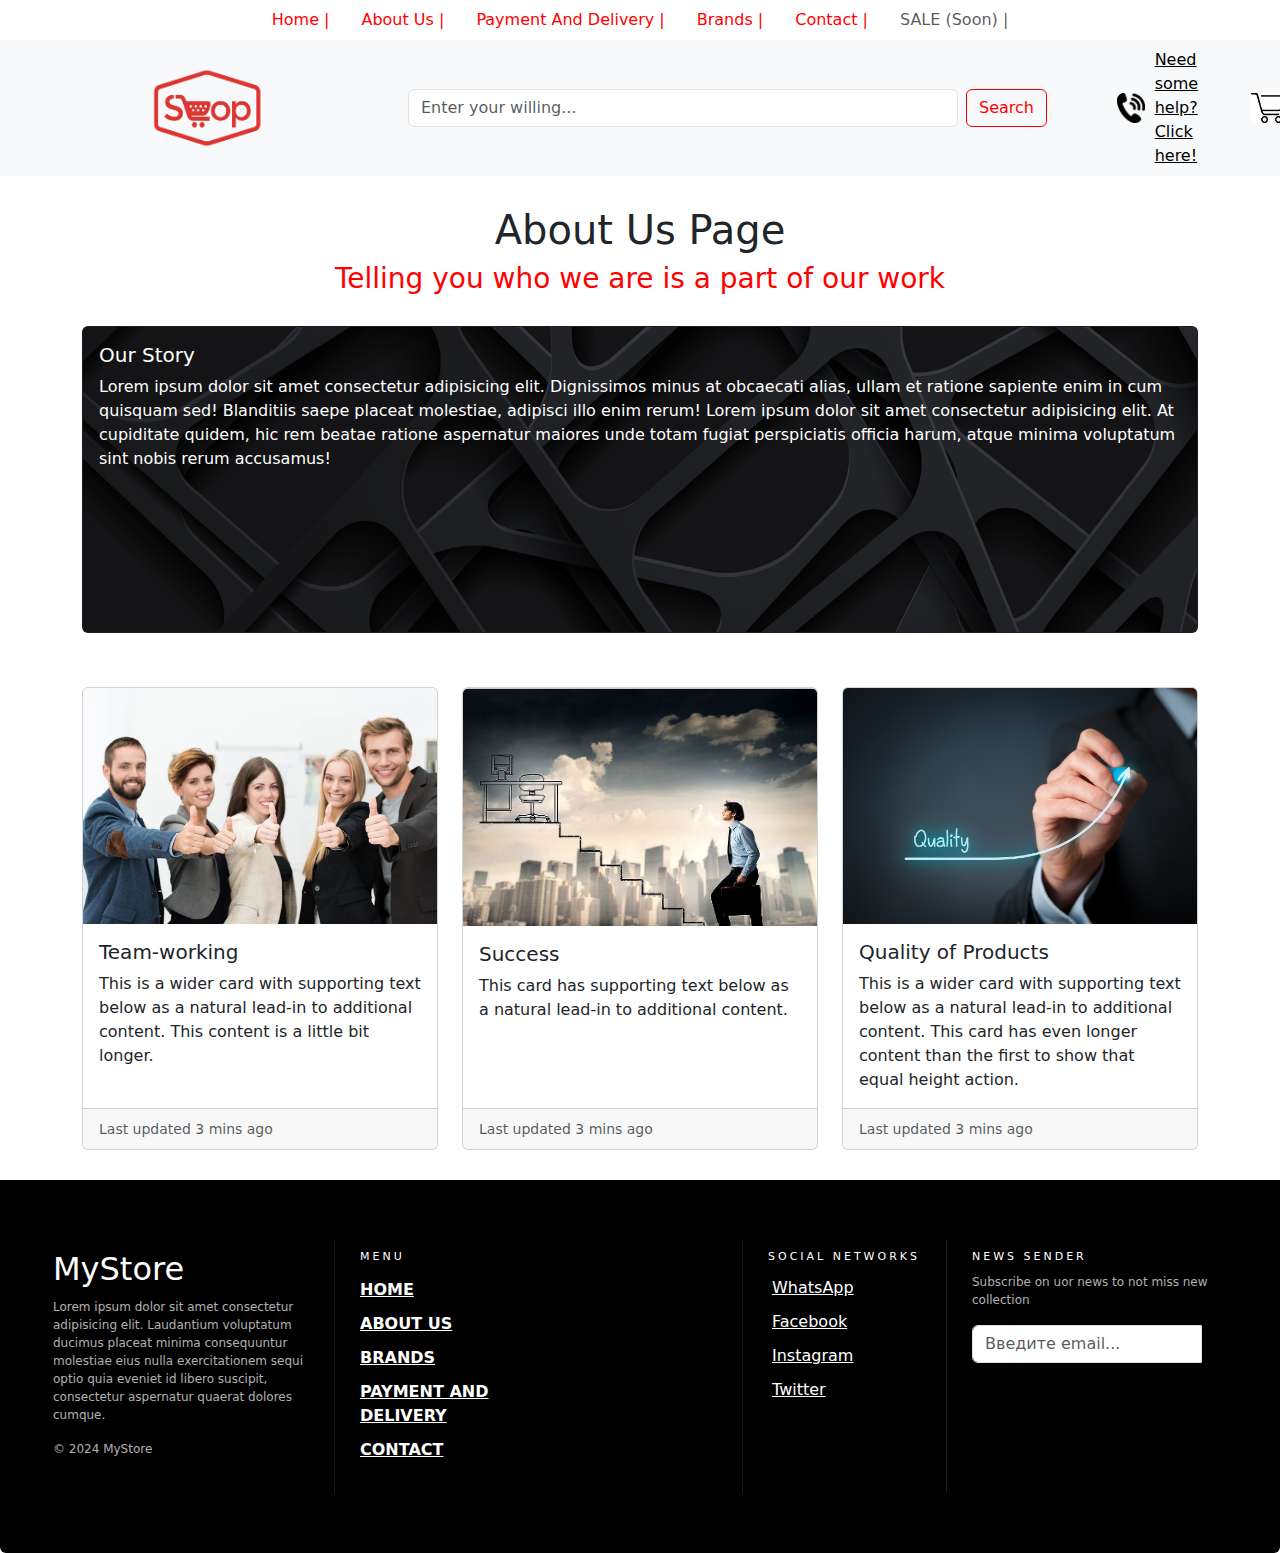
<file: about-us.html>
<!DOCTYPE html>
<html lang="en">
<head>
    <meta charset="UTF-8">
    <meta name="viewport" content="width=device-width, initial-scale=1.0">
    <link href="https://cdn.jsdelivr.net/npm/bootstrap@5.3.3/dist/css/bootstrap.min.css" rel="stylesheet"
        integrity="sha384-QWTKZyjpPEjISv5WaRU9OFeRpok6YctnYmDr5pNlyT2bRjXh0JMhjY6hW+ALEwIH" crossorigin="anonymous">
    <link rel="stylesheet" href="css/main.css">
    <link rel="stylesheet" href="css/about-us.css">
    <title>MyStore | Shopping</title>
</head>
<body>
    <div class="container">

    <!-- ----------------------- NAVBAR ----------------------- -->
    <ul class="nav justify-content-center navup">
        <li class="nav-item">
          <a class="nav-link active" aria-current="page" href="index.html">Home |</a>
        </li>
        <li class="nav-item">
          <a class="nav-link" href="about-us.html">About Us |</a>
        </li>
        <li class="nav-item">
          <a class="nav-link" href="pay-and-del.html">Payment And Delivery |</a>
        </li>
        <li class="nav-item">
            <a class="nav-link" href="brands.html">Brands |</a>
        </li>
        <li class="nav-item">
            <a class="nav-link" href="contact.html">Contact |</a>
        </li>
        <li class="nav-item">
          <a class="nav-link disabled" aria-disabled="true">SALE (Soon) |</a>
        </li>
      </ul>
    </div>
    <!-- ----------------------- HEADER ----------------------- -->
  
    <nav class="navbar navbar-expand-lg bg-body-tertiary">
      <div class="container">
        <a class="navbar-brand" href="#">
          <img src="img/store-logo.png" class="logo-img" alt="Logo" width="150" height="120" class="d-inline-block align-text-top">
        </a>
        
        <!-- <a class="header-logo-text">MyStore |<br>Buy everything |</a> -->
        <button class="navbar-toggler" type="button" data-bs-toggle="collapse" data-bs-target="#navbarSupportedContent" aria-controls="navbarSupportedContent" aria-expanded="false" aria-label="Toggle navigation">
          <span class="navbar-toggler-icon"></span>
        </button>
        <div class="collapse navbar-collapse" id="navbarSupportedContent">
          
          <form class="d-flex" role="search" id="searchForm">
            <input class="form-control me-2 searchform" type="search" placeholder="Enter your willing..." aria-label="Search" id="searchInput">
            <button class="btn btn-outline-success" type="submit">Search</button>
          </form>
          <img src="img/phone.png" class="phone-logo" alt="" srcset="">
          <a href="contact.html" class="help-text">Need some help?<br>Click here!</a>
          
          <a href="cart.html" class="cart-button"><img src="img/cart-logo.png" class="cart-logo" alt="" srcset=""></a>
        </div>
      </div>
    </nav>

    
    <!-- ----------------------- BANNER ----------------------- -->
    <h1>About Us Page</h1>
    <h3>Telling you who we are is a part of our work</h3>

    <!-- ----------------------- ELSE ----------------------- -->
    <div class="container">
        <div class="card text-bg-dark">
            <img src="img/bg1.png" class="card-img" alt="...">
            <div class="card-img-overlay">
              <h5 class="card-title">Our Story</h5>
              <p class="card-text">Lorem ipsum dolor sit amet consectetur adipisicing elit. Dignissimos minus at obcaecati alias, ullam et ratione sapiente enim in cum quisquam sed! Blanditiis saepe placeat molestiae, adipisci illo enim rerum! Lorem ipsum dolor sit amet consectetur adipisicing elit. At cupiditate quidem, hic rem beatae ratione aspernatur maiores unde totam fugiat perspiciatis officia harum, atque minima voluptatum sint nobis rerum accusamus!</p>
            </div>
          </div>
          <div class="row row-cols-1 row-cols-md-3 g-4 card-why">
            <div class="col">
              <div class="card h-100">
                <img src="img/team.jpg" class="card-img-top" alt="...">
                <div class="card-body">
                  <h5 class="card-title">Team-working</h5>
                  <p class="card-text">This is a wider card with supporting text below as a natural lead-in to additional content. This content is a little bit longer.</p>
                </div>
                <div class="card-footer">
                  <small class="text-body-secondary">Last updated 3 mins ago</small>
                </div>
              </div>
            </div>
            <div class="col">
              <div class="card h-100">
                <img src="img/hw.jpg" class="card-img-top" alt="...">
                <div class="card-body">
                  <h5 class="card-title">Success</h5>
                  <p class="card-text">This card has supporting text below as a natural lead-in to additional content.</p>
                </div>
                <div class="card-footer">
                  <small class="text-body-secondary">Last updated 3 mins ago</small>
                </div>
              </div>
            </div>
            <div class="col">
              <div class="card h-100">
                <img src="img/quality.jpg" class="card-img-top" alt="...">
                <div class="card-body">
                  <h5 class="card-title">Quality of Products</h5>
                  <p class="card-text">This is a wider card with supporting text below as a natural lead-in to additional content. This card has even longer content than the first to show that equal height action.</p>
                </div>
                <div class="card-footer">
                  <small class="text-body-secondary">Last updated 3 mins ago</small>
                </div>
              </div>
            </div>
          </div>
    </div>
    

<!-- ----------------------- FOOTER ----------------------- --> 

<footer class="footer-bs">
    <div class="row">
      
      <div class="col-md-3 footer-brand animated fadeInLeft">
        <h2>MyStore</h2>
        <p>Lorem ipsum dolor sit amet consectetur adipisicing elit. Laudantium voluptatum ducimus placeat minima consequuntur molestiae eius nulla exercitationem sequi optio quia eveniet id libero suscipit, consectetur aspernatur quaerat dolores cumque.</p>
        <p>© 2024 MyStore</p>
      </div>
        
      <div class="col-md-4 footer-nav animated fadeInUp">
      <h4>Menu</h4>
      <div class="col-md-6">
       <ul class="pages">
          <li><a href="#">Home</a></li>
          <li><a href="#">About us</a></li>
          <li><a href="#">Brands</a></li>
          <li><a href="#">Payment and Delivery</a></li>
          <li><a href="#">Contact</a></li>
       </ul>
      </div>
      <div class="col-md-6">
        </div>  
      </div>
      <div class="col-md-2 footer-social animated fadeInDown">
      <h4>Social Networks</h4>
        <ul>
          <li><a href="#">WhatsApp</a></li>
          <li><a href="#">Facebook</a></li>
          <li><a href="#">Instagram</a></li>
          <li><a href="#">Twitter</a></li>
        </ul>
        </div>
          
          <div class="col-md-3 footer-ns animated fadeInRight">
          <h4>News Sender</h4>
          <p>Subscribe on uor news to not miss new collection</p>
          <p>
          <div class="input-group">
          <input type="text" class="form-control" placeholder="Введите email...">
          <span class="input-group-btn">
          <button class="btn btn-default" type="button"><span class="glyphicon glyphicon-envelope"></span></button>
          </span>
          </div>
          </p>
          </div>
        </div>
      </footer>

    <script src="js/script.js"></script>
    <script src="js/search.js"></script>
</body>
</html>
</file>
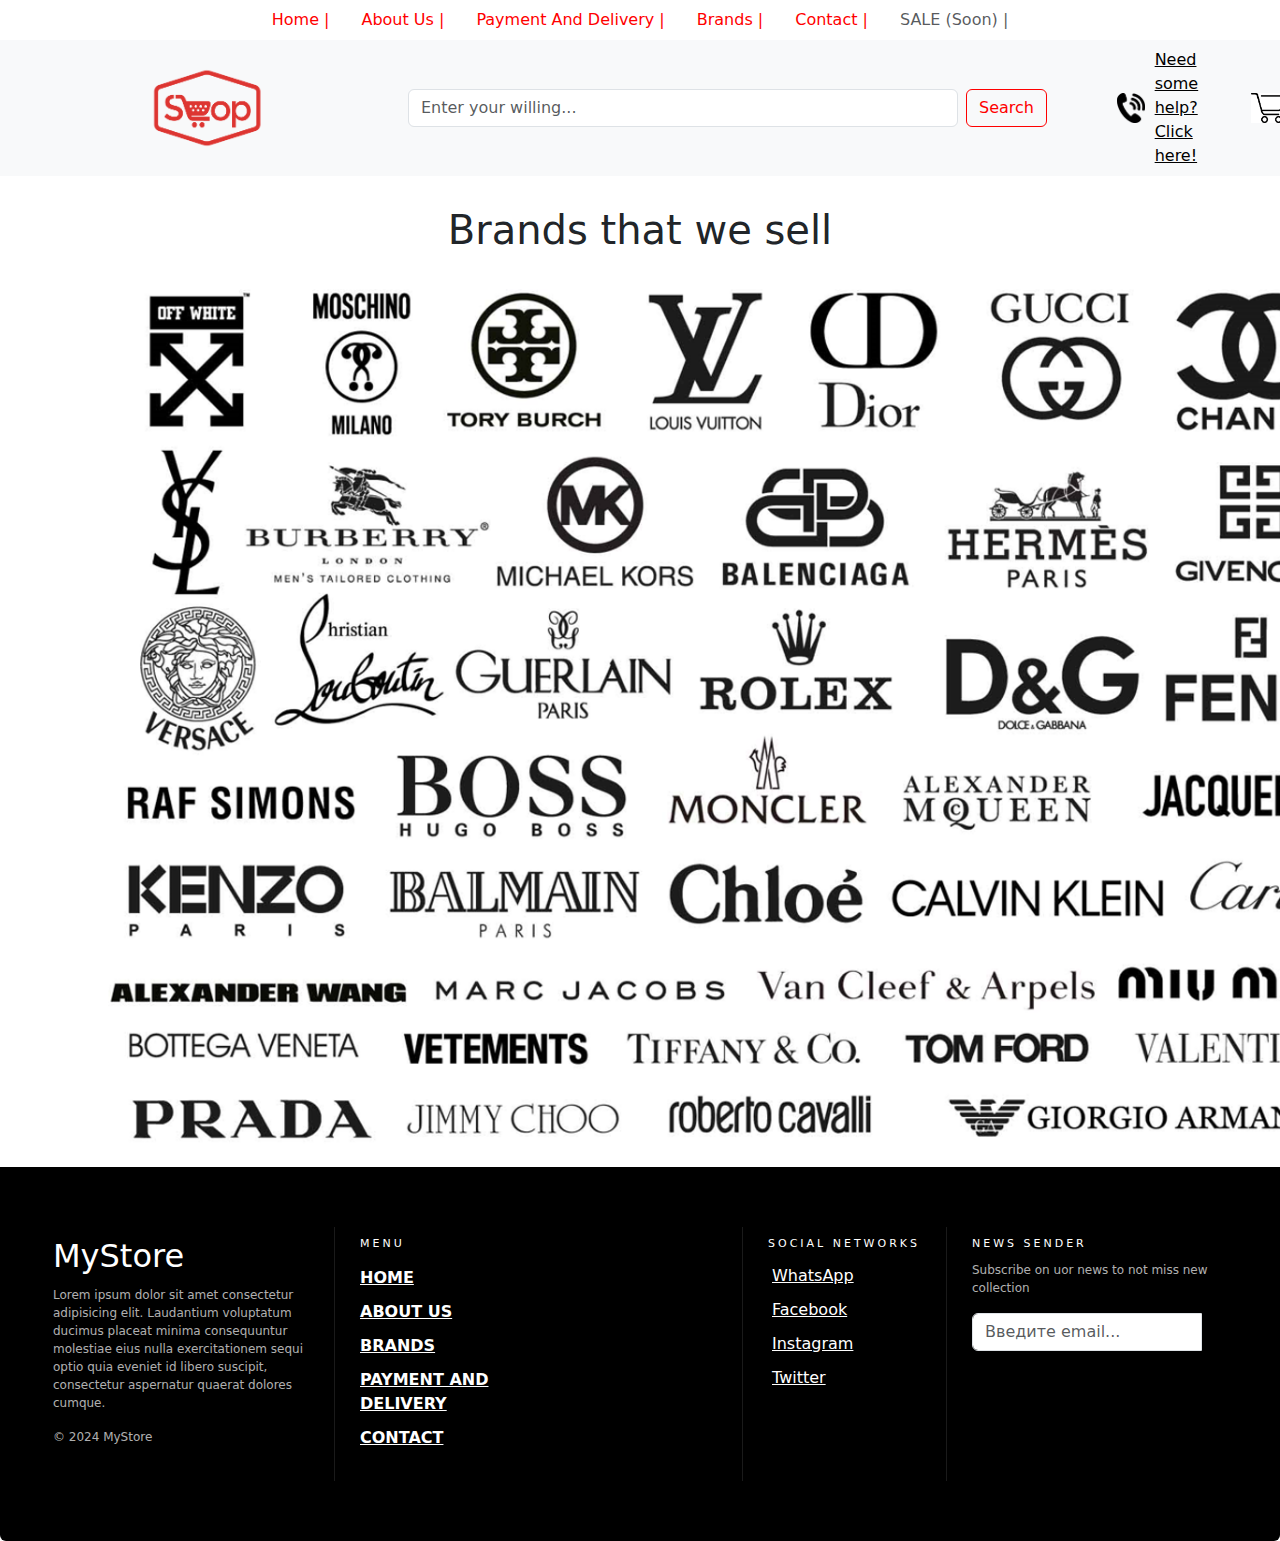
<file: brands.html>
<!DOCTYPE html>
<html lang="en">
<head>
    <meta charset="UTF-8">
    <meta name="viewport" content="width=device-width, initial-scale=1.0">
    <link href="https://cdn.jsdelivr.net/npm/bootstrap@5.3.3/dist/css/bootstrap.min.css" rel="stylesheet"
        integrity="sha384-QWTKZyjpPEjISv5WaRU9OFeRpok6YctnYmDr5pNlyT2bRjXh0JMhjY6hW+ALEwIH" crossorigin="anonymous">
    <link rel="stylesheet" href="css/main.css">
    <link rel="stylesheet" href="css/brands.css">
    <title>MyStore | Shopping</title>
</head>
<body>
    <div class="container">

    <!-- ----------------------- NAVBAR ----------------------- -->
    <ul class="nav justify-content-center navup">
        <li class="nav-item">
          <a class="nav-link active" aria-current="page" href="index.html">Home |</a>
        </li>
        <li class="nav-item">
          <a class="nav-link" href="about-us.html">About Us |</a>
        </li>
        <li class="nav-item">
          <a class="nav-link" href="pay-and-del.html">Payment And Delivery |</a>
        </li>
        <li class="nav-item">
            <a class="nav-link" href="brands.html">Brands |</a>
        </li>
        <li class="nav-item">
            <a class="nav-link" href="contact.html">Contact |</a>
        </li>
        <li class="nav-item">
          <a class="nav-link disabled" aria-disabled="true">SALE (Soon) |</a>
        </li>
      </ul>
    </div>
    <!-- ----------------------- HEADER ----------------------- -->
  
    <nav class="navbar navbar-expand-lg bg-body-tertiary">
      <div class="container">
        <a class="navbar-brand" href="#">
          <img src="img/store-logo.png" class="logo-img" alt="Logo" width="150" height="120" class="d-inline-block align-text-top">
        </a>
        
        <!-- <a class="header-logo-text">MyStore |<br>Buy everything |</a> -->
        <button class="navbar-toggler" type="button" data-bs-toggle="collapse" data-bs-target="#navbarSupportedContent" aria-controls="navbarSupportedContent" aria-expanded="false" aria-label="Toggle navigation">
          <span class="navbar-toggler-icon"></span>
        </button>
        <div class="collapse navbar-collapse" id="navbarSupportedContent">
          
          <form class="d-flex" role="search" id="searchForm">
            <input class="form-control me-2 searchform" type="search" placeholder="Enter your willing..." aria-label="Search" id="searchInput">
            <button class="btn btn-outline-success" type="submit">Search</button>
          </form>
          <img src="img/phone.png" class="phone-logo" alt="" srcset="">
          <a href="contact.html" class="help-text">Need some help?<br>Click here!</a>
          
          <a href="cart.html" class="cart-button"><img src="img/cart-logo.png" class="cart-logo" alt="" srcset=""></a>
        </div>
      </div>
    </nav>

    
    <!-- ----------------------- BANNER ----------------------- -->

    <h1>Brands that we sell</h1>
    <div class="container">
        <img src="img/brands.jpg" alt="" srcset="" width="1300px">
    </div>

    <!-- ----------------------- FOOTER ----------------------- --> 

    <footer class="footer-bs">
        <div class="row">
        
        <div class="col-md-3 footer-brand animated fadeInLeft">
            <h2>MyStore</h2>
            <p>Lorem ipsum dolor sit amet consectetur adipisicing elit. Laudantium voluptatum ducimus placeat minima consequuntur molestiae eius nulla exercitationem sequi optio quia eveniet id libero suscipit, consectetur aspernatur quaerat dolores cumque.</p>
            <p>© 2024 MyStore</p>
        </div>
            
        <div class="col-md-4 footer-nav animated fadeInUp">
        <h4>Menu</h4>
        <div class="col-md-6">
        <ul class="pages">
            <li><a href="#">Home</a></li>
            <li><a href="#">About us</a></li>
            <li><a href="#">Brands</a></li>
            <li><a href="#">Payment and Delivery</a></li>
            <li><a href="#">Contact</a></li>
        </ul>
        </div>
        <div class="col-md-6">
            </div>  
        </div>
        <div class="col-md-2 footer-social animated fadeInDown">
        <h4>Social Networks</h4>
            <ul>
            <li><a href="#">WhatsApp</a></li>
            <li><a href="#">Facebook</a></li>
            <li><a href="#">Instagram</a></li>
            <li><a href="#">Twitter</a></li>
            </ul>
            </div>
            
            <div class="col-md-3 footer-ns animated fadeInRight">
            <h4>News Sender</h4>
            <p>Subscribe on uor news to not miss new collection</p>
            <p>
            <div class="input-group">
            <input type="text" class="form-control" placeholder="Введите email...">
            <span class="input-group-btn">
            <button class="btn btn-default" type="button"><span class="glyphicon glyphicon-envelope"></span></button>
            </span>
            </div>
            </p>
            </div>
            </div>
        </footer>

    <script src="js/script.js"></script>
    <script src="js/search.js"></script>
</body>
</html>
</file>
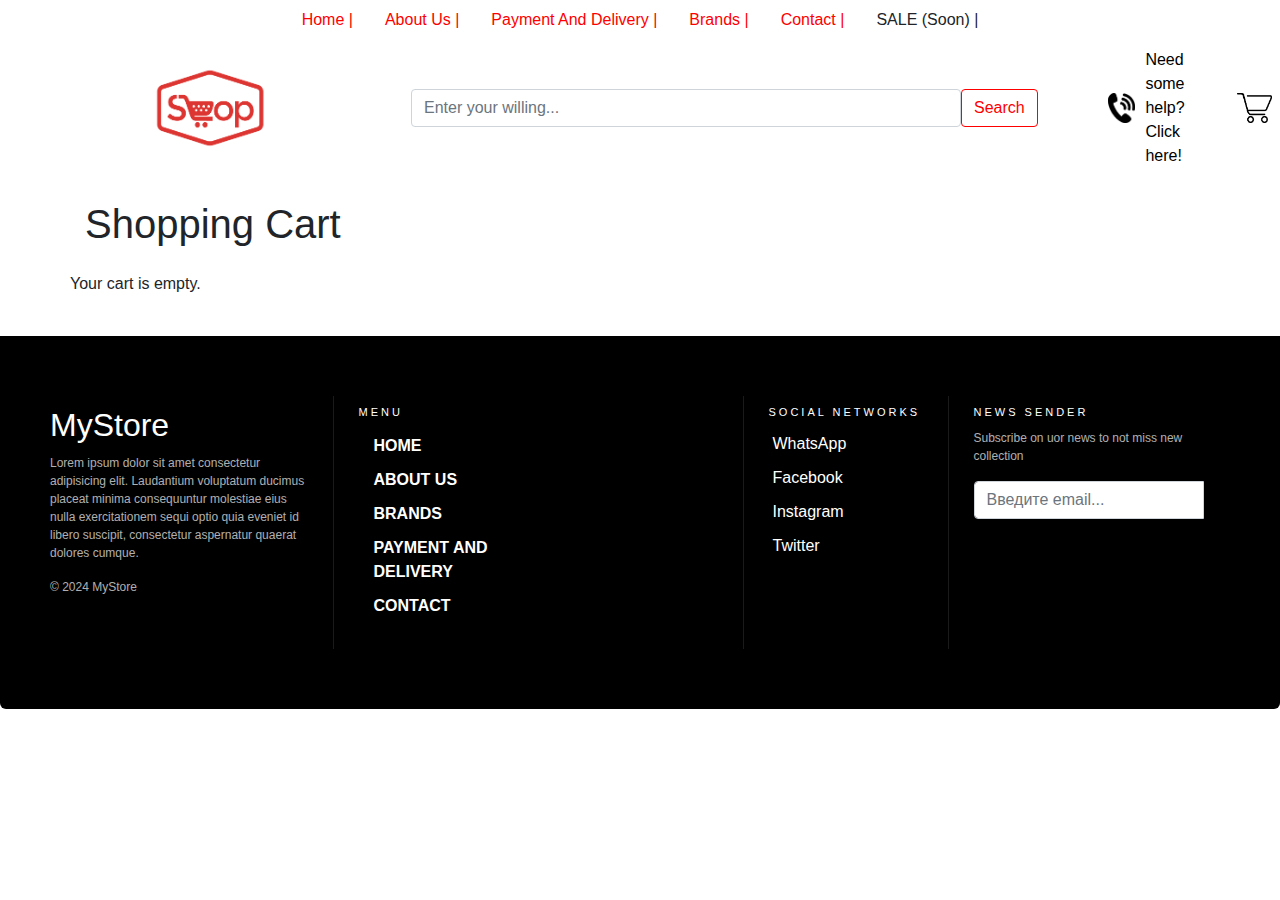
<file: cart.html>
<!DOCTYPE html>
<html lang="en">
<head>
    <meta charset="UTF-8">
    <meta name="viewport" content="width=device-width, initial-scale=1.0">
    <title>Shopping Cart</title>
    <link href="https://stackpath.bootstrapcdn.com/bootstrap/4.3.1/css/bootstrap.min.css" rel="stylesheet">
    <link rel="stylesheet" href="css/main.css">
</head>
<body>

       <!-- ----------------------- NAVBAR ----------------------- -->
       <ul class="nav justify-content-center navup">
        <li class="nav-item">
          <a class="nav-link active" aria-current="page" href="index.html">Home |</a>
        </li>
        <li class="nav-item">
          <a class="nav-link" href="about-us.html">About Us |</a>
        </li>
        <li class="nav-item">
          <a class="nav-link" href="pay-and-del.html">Payment And Delivery |</a>
        </li>
        <li class="nav-item">
            <a class="nav-link" href="brands.html">Brands |</a>
        </li>
        <li class="nav-item">
            <a class="nav-link" href="contact.html">Contact |</a>
        </li>
        <li class="nav-item">
          <a class="nav-link disabled" aria-disabled="true">SALE (Soon) |</a>
        </li>
      </ul>
    </div>
    <!-- ----------------------- HEADER ----------------------- -->
  
    <nav class="navbar navbar-expand-lg bg-body-tertiary">
      <div class="container">
        <a class="navbar-brand" href="#">
          <img src="img/store-logo.png" class="logo-img" alt="Logo" width="150" height="120" class="d-inline-block align-text-top">
        </a>
        
        <!-- <a class="header-logo-text">MyStore |<br>Buy everything |</a> -->
        <button class="navbar-toggler" type="button" data-bs-toggle="collapse" data-bs-target="#navbarSupportedContent" aria-controls="navbarSupportedContent" aria-expanded="false" aria-label="Toggle navigation">
          <span class="navbar-toggler-icon"></span>
        </button>
        <div class="collapse navbar-collapse" id="navbarSupportedContent">
          
          <form class="d-flex" role="search" id="searchForm">
            <input class="form-control me-2 searchform" type="search" placeholder="Enter your willing..." aria-label="Search" id="searchInput">
            <button class="btn btn-outline-success" type="submit">Search</button>
          </form>
          <img src="img/phone.png" class="phone-logo" alt="" srcset="">
          <a href="contact.html" class="help-text">Need some help?<br>Click here!</a>
          
          <a href="cart.html" class="cart-button"><img src="img/cart-logo.png" class="cart-logo" alt="" srcset=""></a>
        </div>
      </div>
    </nav>
 
    <div class="container">
        <h1 class="my-4">Shopping Cart</h1>
        <div id="cart-items" class="row"></div>
        <div id="cart-total" class="mt-4"></div>
    </div>
<!-- ----------------------- FOOTER ----------------------- --> 

<footer class="footer-bs">
    <div class="row">
      
      <div class="col-md-3 footer-brand animated fadeInLeft">
        <h2>MyStore</h2>
        <p>Lorem ipsum dolor sit amet consectetur adipisicing elit. Laudantium voluptatum ducimus placeat minima consequuntur molestiae eius nulla exercitationem sequi optio quia eveniet id libero suscipit, consectetur aspernatur quaerat dolores cumque.</p>
        <p>© 2024 MyStore</p>
      </div>
        
      <div class="col-md-4 footer-nav animated fadeInUp">
      <h4>Menu</h4>
      <div class="col-md-6">
       <ul class="pages">
          <li><a href="#">Home</a></li>
          <li><a href="#">About us</a></li>
          <li><a href="#">Brands</a></li>
          <li><a href="#">Payment and Delivery</a></li>
          <li><a href="#">Contact</a></li>
       </ul>
      </div>
      <div class="col-md-6">
        </div>  
      </div>
      <div class="col-md-2 footer-social animated fadeInDown">
      <h4>Social Networks</h4>
        <ul>
          <li><a href="#">WhatsApp</a></li>
          <li><a href="#">Facebook</a></li>
          <li><a href="#">Instagram</a></li>
          <li><a href="#">Twitter</a></li>
        </ul>
        </div>
          
          <div class="col-md-3 footer-ns animated fadeInRight">
          <h4>News Sender</h4>
          <p>Subscribe on uor news to not miss new collection</p>
          <p>
          <div class="input-group">
          <input type="text" class="form-control" placeholder="Введите email...">
          <span class="input-group-btn">
          <button class="btn btn-default" type="button"><span class="glyphicon glyphicon-envelope"></span></button>
          </span>
          </div>
          </p>
          </div>
        </div>
      </footer>

    <script src="js/cart.js"></script>
    <script src="js/search.js"></script>
</body>
</html>
</file>
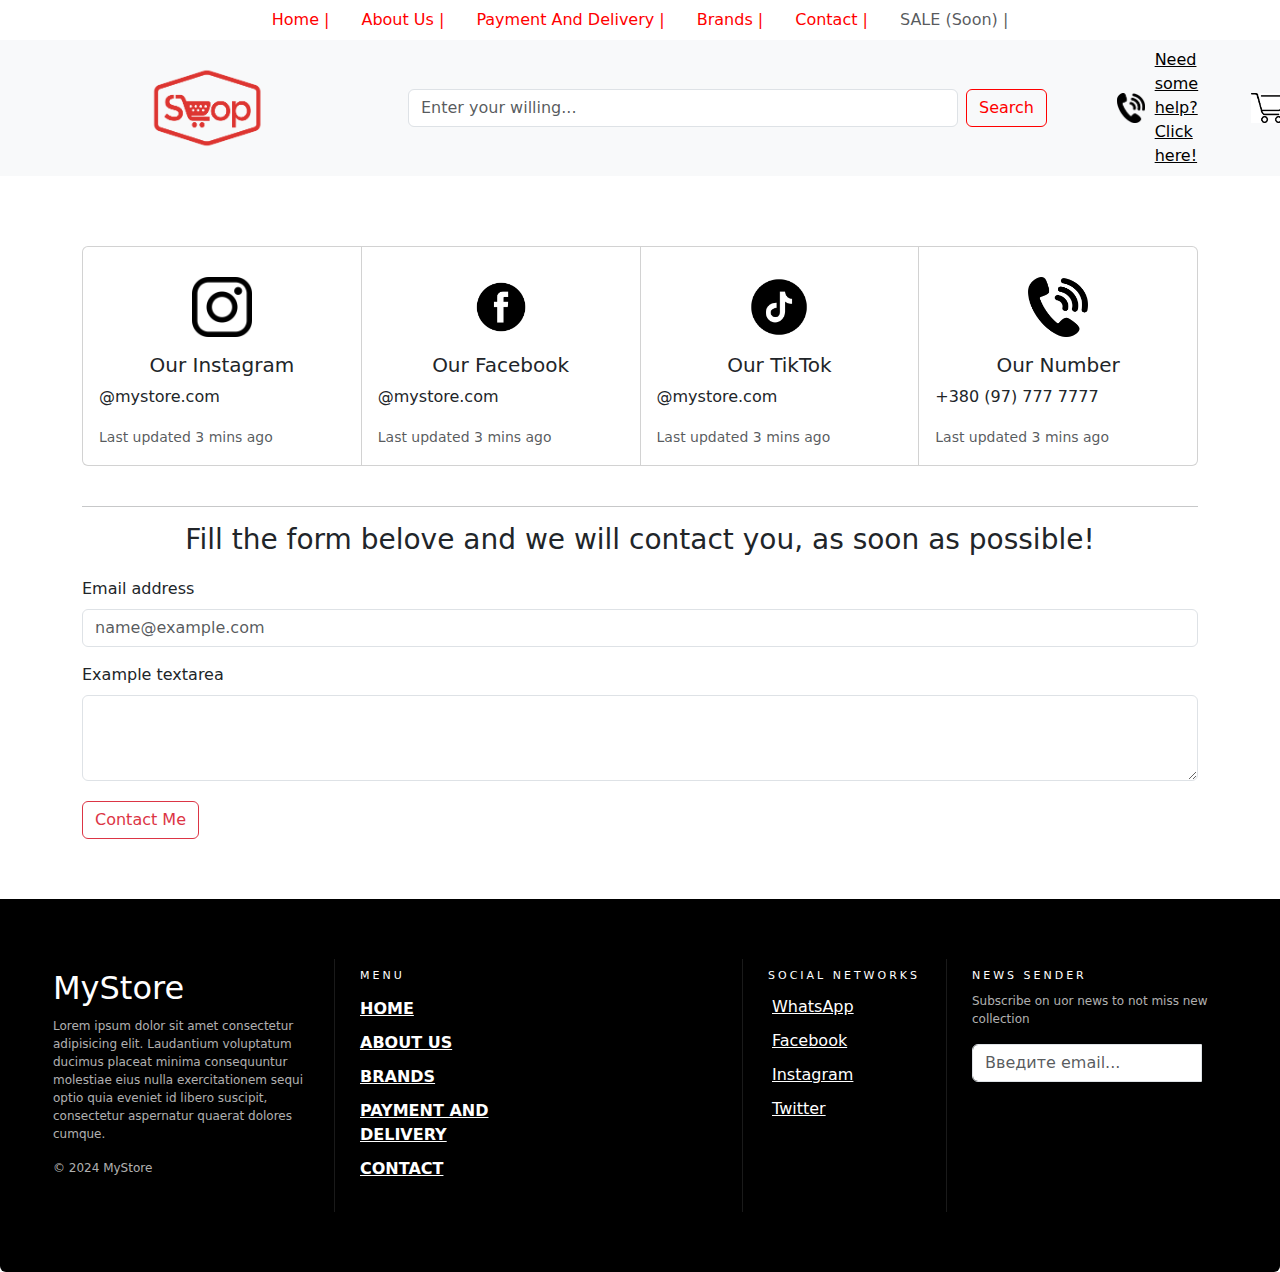
<file: contact.html>
<!DOCTYPE html>
<html lang="en">
<head>
    <meta charset="UTF-8">
    <meta name="viewport" content="width=device-width, initial-scale=1.0">
    <link href="https://cdn.jsdelivr.net/npm/bootstrap@5.3.3/dist/css/bootstrap.min.css" rel="stylesheet"
        integrity="sha384-QWTKZyjpPEjISv5WaRU9OFeRpok6YctnYmDr5pNlyT2bRjXh0JMhjY6hW+ALEwIH" crossorigin="anonymous">
    <link rel="stylesheet" href="css/main.css">
    <link rel="stylesheet" href="css/contact.css">
    
    <title>MyStore | Shopping</title>
</head>
<body>
    

    <!-- ----------------------- NAVBAR ----------------------- -->
    <ul class="nav justify-content-center navup">
        <li class="nav-item">
          <a class="nav-link active" aria-current="page" href="index.html">Home |</a>
        </li>
        <li class="nav-item">
          <a class="nav-link" href="about-us.html">About Us |</a>
        </li>
        <li class="nav-item">
          <a class="nav-link" href="pay-and-del.html">Payment And Delivery |</a>
        </li>
        <li class="nav-item">
            <a class="nav-link" href="brands.html">Brands |</a>
        </li>
        <li class="nav-item">
            <a class="nav-link" href="contact.html">Contact |</a>
        </li>
        <li class="nav-item">
          <a class="nav-link disabled" aria-disabled="true">SALE (Soon) |</a>
        </li>
      </ul>
    </div>
    <!-- ----------------------- HEADER ----------------------- -->
  
    <nav class="navbar navbar-expand-lg bg-body-tertiary">
      <div class="container">
        <a class="navbar-brand" href="#">
          <img src="img/store-logo.png" class="logo-img" alt="Logo" width="150" height="120" class="d-inline-block align-text-top">
        </a>
        
        <!-- <a class="header-logo-text">MyStore |<br>Buy everything |</a> -->
        <button class="navbar-toggler" type="button" data-bs-toggle="collapse" data-bs-target="#navbarSupportedContent" aria-controls="navbarSupportedContent" aria-expanded="false" aria-label="Toggle navigation">
          <span class="navbar-toggler-icon"></span>
        </button>
        <div class="collapse navbar-collapse" id="navbarSupportedContent">
          
          <form class="d-flex" role="search" id="searchForm">
            <input class="form-control me-2 searchform" type="search" placeholder="Enter your willing..." aria-label="Search" id="searchInput">
            <button class="btn btn-outline-success" type="submit">Search</button>
          </form>
          <img src="img/phone.png" class="phone-logo" alt="" srcset="">
          <a href="contact.html" class="help-text">Need some help?<br>Click here!</a>
          
          <a href="cart.html" class="cart-button"><img src="img/cart-logo.png" class="cart-logo" alt="" srcset=""></a>
        </div>
      </div>
    </nav>

    <!-- ----------------------- BODY ----------------------- -->

    <div class="container">

        <div class="card-group">
            <div class="card">
              <img src="img/inst.png" class="card-img-top" alt="...">
              <div class="card-body">
                <h5 class="card-title">Our Instagram</h5>
                <p class="card-text">@mystore.com</p>
                <p class="card-text"><small class="text-body-secondary">Last updated 3 mins ago</small></p>
              </div>
            </div>
            <div class="card">
              <img src="img/fb.png" class="card-img-top" alt="...">
              <div class="card-body">
                <h5 class="card-title">Our Facebook</h5>
                <p class="card-text">@mystore.com</p>
                <p class="card-text"><small class="text-body-secondary">Last updated 3 mins ago</small></p>
              </div>
            </div>
            <div class="card">
              <img src="img/tt.png" class="card-img-top" alt="...">
              <div class="card-body">
                <h5 class="card-title">Our TikTok</h5>
                <p class="card-text">@mystore.com</p>
                <p class="card-text"><small class="text-body-secondary">Last updated 3 mins ago</small></p>
              </div>
            </div>
            <div class="card">
                <img src="img/phone.png" class="card-img-top" alt="...">
                <div class="card-body">
                  <h5 class="card-title">Our Number</h5>
                  <p class="card-text">+380 (97) 777 7777</p>
                  <p class="card-text"><small class="text-body-secondary">Last updated 3 mins ago</small></p>
                </div>
              </div>
          </div>
<hr>

          <h3>Fill the form belove and we will contact you, as soon as possible!</h3>

        <div class="mb-3">
          <label for="exampleFormControlInput1" class="form-label">Email address</label>
          <input type="email" class="form-control" id="exampleFormControlInput1" placeholder="name@example.com">
      </div>
      <div class="mb-3">
          <label for="exampleFormControlTextarea1" class="form-label">Example textarea</label>
          <textarea class="form-control" id="exampleFormControlTextarea1" rows="3"></textarea>
          <button type="button" class="btn btn-outline-danger" id="contactMeButton">Contact Me</button>
      </div>
  
      <!-- Bootstrap Modal -->
      <div class="modal fade" id="contactModal" tabindex="-1" aria-labelledby="contactModalLabel" aria-hidden="true">
          <div class="modal-dialog">
              <div class="modal-content">
                  <div class="modal-header">
                      <h5 class="modal-title" id="contactModalLabel">Contact Confirmation</h5>
                      <button type="button" class="btn-close" data-bs-dismiss="modal" aria-label="Close"></button>
                  </div>
                  <div class="modal-body">
                      We will contact you shortly.
                  </div>
                  <div class="modal-footer">
                      <button type="button" class="btn btn-secondary" data-bs-dismiss="modal">Close</button>
                  </div>
              </div>
          </div>
      </div>
    </div>

    <!-- ----------------------- FOOTER ----------------------- --> 

    <footer class="footer-bs">
    <div class="row">
      
      <div class="col-md-3 footer-brand animated fadeInLeft">
        <h2>MyStore</h2>
        <p>Lorem ipsum dolor sit amet consectetur adipisicing elit. Laudantium voluptatum ducimus placeat minima consequuntur molestiae eius nulla exercitationem sequi optio quia eveniet id libero suscipit, consectetur aspernatur quaerat dolores cumque.</p>
        <p>© 2024 MyStore</p>
      </div>
        
      <div class="col-md-4 footer-nav animated fadeInUp">
      <h4>Menu</h4>
      <div class="col-md-6">
       <ul class="pages">
          <li><a href="#">Home</a></li>
          <li><a href="#">About us</a></li>
          <li><a href="#">Brands</a></li>
          <li><a href="#">Payment and Delivery</a></li>
          <li><a href="#">Contact</a></li>
       </ul>
      </div>
      <div class="col-md-6">
        </div>  
      </div>
      <div class="col-md-2 footer-social animated fadeInDown">
      <h4>Social Networks</h4>
        <ul>
          <li><a href="#">WhatsApp</a></li>
          <li><a href="#">Facebook</a></li>
          <li><a href="#">Instagram</a></li>
          <li><a href="#">Twitter</a></li>
        </ul>
        </div>
          
          <div class="col-md-3 footer-ns animated fadeInRight">
          <h4>News Sender</h4>
          <p>Subscribe on uor news to not miss new collection</p>
          <p>
          <div class="input-group">
          <input type="text" class="form-control" placeholder="Введите email...">
          <span class="input-group-btn">
          <button class="btn btn-default" type="button"><span class="glyphicon glyphicon-envelope"></span></button>
          </span>
          </div>
          </p>
          </div>
        </div>
      </footer>

      <script src="https://code.jquery.com/jquery-3.3.1.slim.min.js"></script>
      <script src="https://cdnjs.cloudflare.com/ajax/libs/popper.js/1.14.7/umd/popper.min.js"></script>
      <script src="https://stackpath.bootstrapcdn.com/bootstrap/4.3.1/js/bootstrap.min.js"></script>
      <script src="js/search.js"></script>
      <script src="js/contact.js"></script>
</body>
</html>
</file>
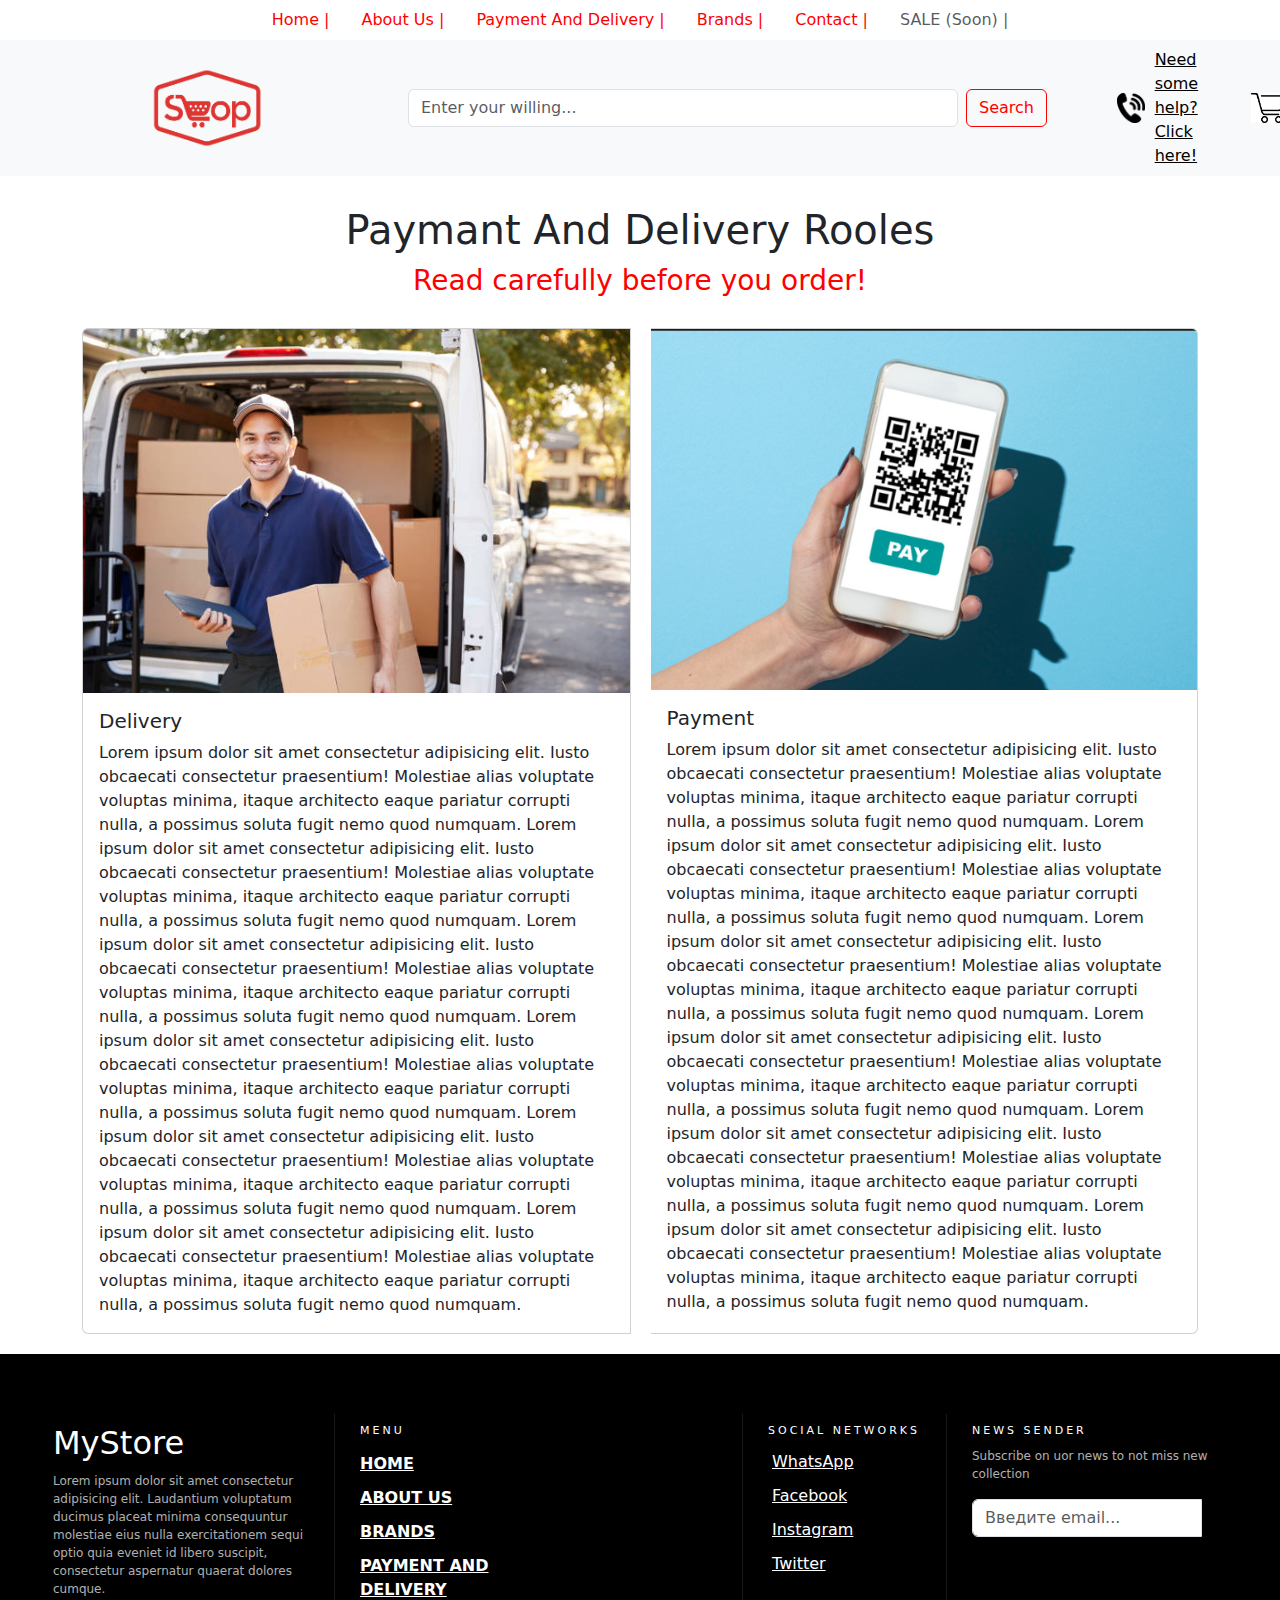
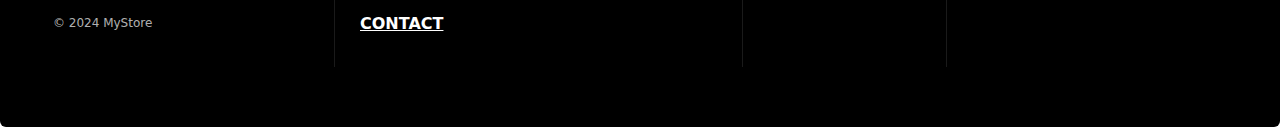
<file: pay-and-del.html>
<!DOCTYPE html>
<html lang="en">
<head>
    <meta charset="UTF-8">
    <meta name="viewport" content="width=device-width, initial-scale=1.0">
    <link href="https://cdn.jsdelivr.net/npm/bootstrap@5.3.3/dist/css/bootstrap.min.css" rel="stylesheet"
        integrity="sha384-QWTKZyjpPEjISv5WaRU9OFeRpok6YctnYmDr5pNlyT2bRjXh0JMhjY6hW+ALEwIH" crossorigin="anonymous">
    <link rel="stylesheet" href="css/main.css">
    <link rel="stylesheet" href="css/pay-and-del.css">
    <title>MyStore | Shopping</title>
</head>
<body>
    <div class="container">

    <!-- ----------------------- NAVBAR ----------------------- -->
    <ul class="nav justify-content-center navup">
        <li class="nav-item">
          <a class="nav-link active" aria-current="page" href="index.html">Home |</a>
        </li>
        <li class="nav-item">
          <a class="nav-link" href="about-us.html">About Us |</a>
        </li>
        <li class="nav-item">
          <a class="nav-link" href="pay-and-del.html">Payment And Delivery |</a>
        </li>
        <li class="nav-item">
            <a class="nav-link" href="brands.html">Brands |</a>
        </li>
        <li class="nav-item">
            <a class="nav-link" href="contact.html">Contact |</a>
        </li>
        <li class="nav-item">
          <a class="nav-link disabled" aria-disabled="true">SALE (Soon) |</a>
        </li>
      </ul>
    </div>
    <!-- ----------------------- HEADER ----------------------- -->
  
    <nav class="navbar navbar-expand-lg bg-body-tertiary">
      <div class="container">
        <a class="navbar-brand" href="#">
          <img src="img/store-logo.png" class="logo-img" alt="Logo" width="150" height="120" class="d-inline-block align-text-top">
        </a>
        
        <!-- <a class="header-logo-text">MyStore |<br>Buy everything |</a> -->
        <button class="navbar-toggler" type="button" data-bs-toggle="collapse" data-bs-target="#navbarSupportedContent" aria-controls="navbarSupportedContent" aria-expanded="false" aria-label="Toggle navigation">
          <span class="navbar-toggler-icon"></span>
        </button>
        <div class="collapse navbar-collapse" id="navbarSupportedContent">
          
          <form class="d-flex" role="search" id="searchForm">
            <input class="form-control me-2 searchform" type="search" placeholder="Enter your willing..." aria-label="Search" id="searchInput">
            <button class="btn btn-outline-success" type="submit">Search</button>
          </form>
          <img src="img/phone.png" class="phone-logo" alt="" srcset="">
          <a href="contact.html" class="help-text">Need some help?<br>Click here!</a>
          
          <a href="cart.html" class="cart-button"><img src="img/cart-logo.png" class="cart-logo" alt="" srcset=""></a>
        </div>
      </div>
    </nav>

    
    <!-- ----------------------- BANNER ----------------------- -->
    <h1>Paymant And Delivery Rooles</h1>
    <h3>Read carefully before you order!</h3>
    <div class="container">
          <div class="card-group">
            <div class="card card1">
              <img src="img/del.jpg" class="card-img-top" alt="...">
              <div class="card-body">
                <h5 class="card-title">Delivery</h5>
                <p class="card-text">Lorem ipsum dolor sit amet consectetur adipisicing elit. Iusto obcaecati consectetur praesentium! Molestiae alias voluptate voluptas minima, itaque architecto eaque pariatur corrupti nulla, a possimus soluta fugit nemo quod numquam.
                    Lorem ipsum dolor sit amet consectetur adipisicing elit. Iusto obcaecati consectetur praesentium! Molestiae alias voluptate voluptas minima, itaque architecto eaque pariatur corrupti nulla, a possimus soluta fugit nemo quod numquam.
                    Lorem ipsum dolor sit amet consectetur adipisicing elit. Iusto obcaecati consectetur praesentium! Molestiae alias voluptate voluptas minima, itaque architecto eaque pariatur corrupti nulla, a possimus soluta fugit nemo quod numquam.
                    Lorem ipsum dolor sit amet consectetur adipisicing elit. Iusto obcaecati consectetur praesentium! Molestiae alias voluptate voluptas minima, itaque architecto eaque pariatur corrupti nulla, a possimus soluta fugit nemo quod numquam.
                    Lorem ipsum dolor sit amet consectetur adipisicing elit. Iusto obcaecati consectetur praesentium! Molestiae alias voluptate voluptas minima, itaque architecto eaque pariatur corrupti nulla, a possimus soluta fugit nemo quod numquam.
                    Lorem ipsum dolor sit amet consectetur adipisicing elit. Iusto obcaecati consectetur praesentium! Molestiae alias voluptate voluptas minima, itaque architecto eaque pariatur corrupti nulla, a possimus soluta fugit nemo quod numquam.</p>
              </div>
            </div>
            <div class="card">
              <img src="img/pay.png" class="card-img-top" alt="...">
              <div class="card-body">
                <h5 class="card-title">Payment</h5>
                <p class="card-text">Lorem ipsum dolor sit amet consectetur adipisicing elit. Iusto obcaecati consectetur praesentium! Molestiae alias voluptate voluptas minima, itaque architecto eaque pariatur corrupti nulla, a possimus soluta fugit nemo quod numquam.
                    Lorem ipsum dolor sit amet consectetur adipisicing elit. Iusto obcaecati consectetur praesentium! Molestiae alias voluptate voluptas minima, itaque architecto eaque pariatur corrupti nulla, a possimus soluta fugit nemo quod numquam.
                    Lorem ipsum dolor sit amet consectetur adipisicing elit. Iusto obcaecati consectetur praesentium! Molestiae alias voluptate voluptas minima, itaque architecto eaque pariatur corrupti nulla, a possimus soluta fugit nemo quod numquam.
                    Lorem ipsum dolor sit amet consectetur adipisicing elit. Iusto obcaecati consectetur praesentium! Molestiae alias voluptate voluptas minima, itaque architecto eaque pariatur corrupti nulla, a possimus soluta fugit nemo quod numquam.
                    Lorem ipsum dolor sit amet consectetur adipisicing elit. Iusto obcaecati consectetur praesentium! Molestiae alias voluptate voluptas minima, itaque architecto eaque pariatur corrupti nulla, a possimus soluta fugit nemo quod numquam.
                    Lorem ipsum dolor sit amet consectetur adipisicing elit. Iusto obcaecati consectetur praesentium! Molestiae alias voluptate voluptas minima, itaque architecto eaque pariatur corrupti nulla, a possimus soluta fugit nemo quod numquam.</p>
              </div>
            </div>
          </div>
    </div>
    

    

<!-- ----------------------- FOOTER ----------------------- --> 

<footer class="footer-bs">
    <div class="row">
      
      <div class="col-md-3 footer-brand animated fadeInLeft">
        <h2>MyStore</h2>
        <p>Lorem ipsum dolor sit amet consectetur adipisicing elit. Laudantium voluptatum ducimus placeat minima consequuntur molestiae eius nulla exercitationem sequi optio quia eveniet id libero suscipit, consectetur aspernatur quaerat dolores cumque.</p>
        <p>© 2024 MyStore</p>
      </div>
        
      <div class="col-md-4 footer-nav animated fadeInUp">
      <h4>Menu</h4>
      <div class="col-md-6">
       <ul class="pages">
          <li><a href="#">Home</a></li>
          <li><a href="#">About us</a></li>
          <li><a href="#">Brands</a></li>
          <li><a href="#">Payment and Delivery</a></li>
          <li><a href="#">Contact</a></li>
       </ul>
      </div>
      <div class="col-md-6">
        </div>  
      </div>
      <div class="col-md-2 footer-social animated fadeInDown">
      <h4>Social Networks</h4>
        <ul>
          <li><a href="#">WhatsApp</a></li>
          <li><a href="#">Facebook</a></li>
          <li><a href="#">Instagram</a></li>
          <li><a href="#">Twitter</a></li>
        </ul>
        </div>
          
          <div class="col-md-3 footer-ns animated fadeInRight">
          <h4>News Sender</h4>
          <p>Subscribe on uor news to not miss new collection</p>
          <p>
          <div class="input-group">
          <input type="text" class="form-control" placeholder="Введите email...">
          <span class="input-group-btn">
          <button class="btn btn-default" type="button"><span class="glyphicon glyphicon-envelope"></span></button>
          </span>
          </div>
          </p>
          </div>
        </div>
      </footer>

    <script src="js/script.js"></script>
    <script src="js/search.js"></script>
</body>
</html>
</file>
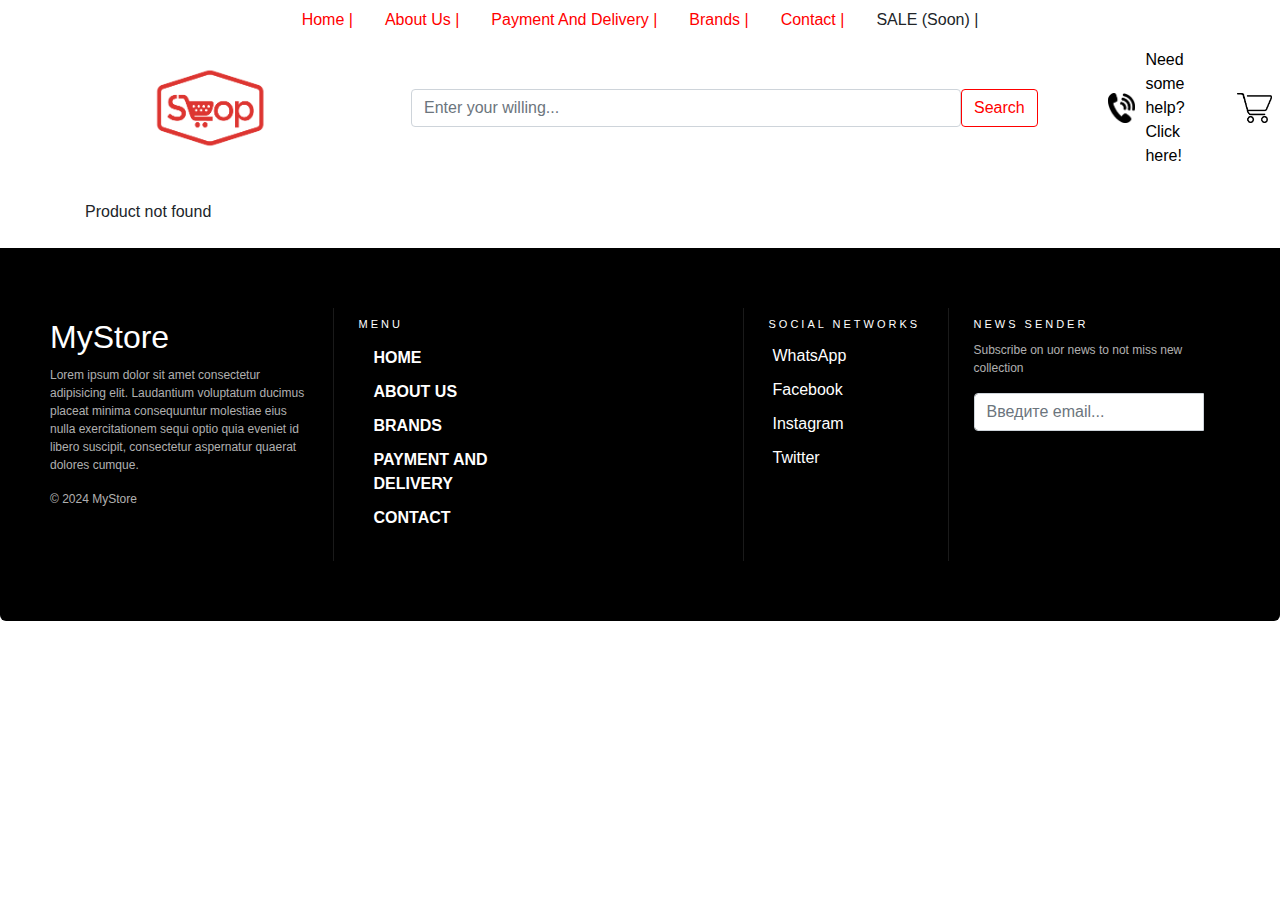
<file: product.html>
<!DOCTYPE html>
<html lang="en">
<head>
    <meta charset="UTF-8">
    <meta name="viewport" content="width=device-width, initial-scale=1.0">
    <title>Product Details</title>
    <link href="https://stackpath.bootstrapcdn.com/bootstrap/4.3.1/css/bootstrap.min.css" rel="stylesheet">
    <link rel="stylesheet" href="css/main.css">
    <link rel="stylesheet" href="css/product.css">
</head>
<body>
    
    <div class="container">

        <!-- ----------------------- NAVBAR ----------------------- -->
        <ul class="nav justify-content-center navup">
            <li class="nav-item">
              <a class="nav-link active" aria-current="page" href="index.html">Home |</a>
            </li>
            <li class="nav-item">
              <a class="nav-link" href="about-us.html">About Us |</a>
            </li>
            <li class="nav-item">
              <a class="nav-link" href="pay-and-del.html">Payment And Delivery |</a>
            </li>
            <li class="nav-item">
                <a class="nav-link" href="brands.html">Brands |</a>
            </li>
            <li class="nav-item">
                <a class="nav-link" href="contact.html">Contact |</a>
            </li>
            <li class="nav-item">
              <a class="nav-link disabled" aria-disabled="true">SALE (Soon) |</a>
            </li>
          </ul>
        </div>
        <!-- ----------------------- HEADER ----------------------- -->
      
        <nav class="navbar navbar-expand-lg bg-body-tertiary">
          <div class="container">
            <a class="navbar-brand" href="#">
              <img src="img/store-logo.png" class="logo-img" alt="Logo" width="150" height="120" class="d-inline-block align-text-top">
            </a>
            
            <!-- <a class="header-logo-text">MyStore |<br>Buy everything |</a> -->
            <button class="navbar-toggler" type="button" data-bs-toggle="collapse" data-bs-target="#navbarSupportedContent" aria-controls="navbarSupportedContent" aria-expanded="false" aria-label="Toggle navigation">
              <span class="navbar-toggler-icon"></span>
            </button>
            <div class="collapse navbar-collapse" id="navbarSupportedContent">
              
              <form class="d-flex" role="search" id="searchForm">
                <input class="form-control me-2 searchform" type="search" placeholder="Enter your willing..." aria-label="Search" id="searchInput">
                <button class="btn btn-outline-success" type="submit">Search</button>
              </form>
              <img src="img/phone.png" class="phone-logo" alt="" srcset="">
              <a href="contact.html" class="help-text">Need some help?<br>Click here!</a>
              
              <a href="cart.html" class="cart-button"><img src="img/cart-logo.png" class="cart-logo" alt="" srcset=""></a>
            </div>
          </div>
        </nav>
    
<!-- ----------------------- BANNER ----------------------- -->

<div class="container">
    <div id="product-details" class="my-4"></div>
</div>

<!-- ----------------------- FOOTER ----------------------- --> 

<footer class="footer-bs">
    <div class="row">
    
    <div class="col-md-3 footer-brand animated fadeInLeft">
        <h2>MyStore</h2>
        <p>Lorem ipsum dolor sit amet consectetur adipisicing elit. Laudantium voluptatum ducimus placeat minima consequuntur molestiae eius nulla exercitationem sequi optio quia eveniet id libero suscipit, consectetur aspernatur quaerat dolores cumque.</p>
        <p>© 2024 MyStore</p>
    </div>
        
    <div class="col-md-4 footer-nav animated fadeInUp">
    <h4>Menu</h4>
    <div class="col-md-6">
    <ul class="pages">
        <li><a href="#">Home</a></li>
        <li><a href="#">About us</a></li>
        <li><a href="#">Brands</a></li>
        <li><a href="#">Payment and Delivery</a></li>
        <li><a href="#">Contact</a></li>
    </ul>
    </div>
    <div class="col-md-6">
        </div>  
    </div>
    <div class="col-md-2 footer-social animated fadeInDown">
    <h4>Social Networks</h4>
        <ul>
        <li><a href="#">WhatsApp</a></li>
        <li><a href="#">Facebook</a></li>
        <li><a href="#">Instagram</a></li>
        <li><a href="#">Twitter</a></li>
        </ul>
        </div>
        
        <div class="col-md-3 footer-ns animated fadeInRight">
        <h4>News Sender</h4>
        <p>Subscribe on uor news to not miss new collection</p>
        <p>
        <div class="input-group">
        <input type="text" class="form-control" placeholder="Введите email...">
        <span class="input-group-btn">
        <button class="btn btn-default" type="button"><span class="glyphicon glyphicon-envelope"></span></button>
        </span>
        </div>
        </p>
        </div>
        </div>
    </footer>


    <script src="js/product.js"></script>
    <script src="js/search.js"></script>
</body>
</html>
</file>
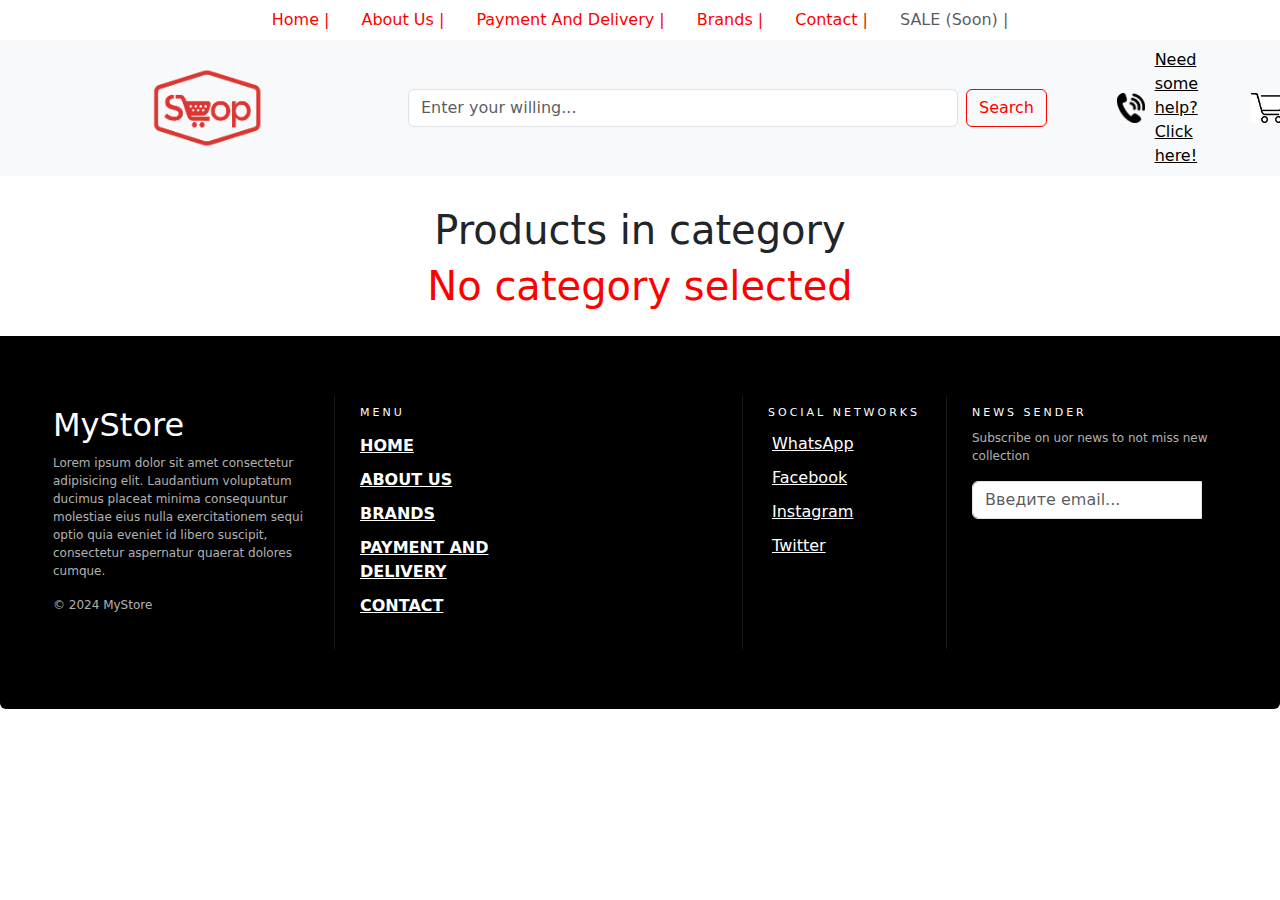
<file: products.html>
<!DOCTYPE html>
<html lang="en">
<head>
    <meta charset="UTF-8">
    <meta name="viewport" content="width=device-width, initial-scale=1.0">
    <link href="https://cdn.jsdelivr.net/npm/bootstrap@5.3.3/dist/css/bootstrap.min.css" rel="stylesheet"
        integrity="sha384-QWTKZyjpPEjISv5WaRU9OFeRpok6YctnYmDr5pNlyT2bRjXh0JMhjY6hW+ALEwIH" crossorigin="anonymous">

    <link rel="stylesheet" href="css/main.css">
    <link rel="stylesheet" href="css/products.css">
    <title>MyStore | Shopping</title>
</head>
<body>
    <div class="container">

    <!-- ----------------------- NAVBAR ----------------------- -->
    <ul class="nav justify-content-center navup">
        <li class="nav-item">
          <a class="nav-link active" aria-current="page" href="index.html">Home |</a>
        </li>
        <li class="nav-item">
          <a class="nav-link" href="about-us.html">About Us |</a>
        </li>
        <li class="nav-item">
          <a class="nav-link" href="pay-and-del.html">Payment And Delivery |</a>
        </li>
        <li class="nav-item">
            <a class="nav-link" href="brands.html">Brands |</a>
        </li>
        <li class="nav-item">
            <a class="nav-link" href="contact.html">Contact |</a>
        </li>
        <li class="nav-item">
          <a class="nav-link disabled" aria-disabled="true">SALE (Soon) |</a>
        </li>
      </ul>
    </div>
    <!-- ----------------------- HEADER ----------------------- -->
  
    <nav class="navbar navbar-expand-lg bg-body-tertiary">
      <div class="container">
        <a class="navbar-brand" href="#">
          <img src="img/store-logo.png" class="logo-img" alt="Logo" width="150" height="120" class="d-inline-block align-text-top">
        </a>
        
        <!-- <a class="header-logo-text">MyStore |<br>Buy everything |</a> -->
        <button class="navbar-toggler" type="button" data-bs-toggle="collapse" data-bs-target="#navbarSupportedContent" aria-controls="navbarSupportedContent" aria-expanded="false" aria-label="Toggle navigation">
          <span class="navbar-toggler-icon"></span>
        </button>
        <div class="collapse navbar-collapse" id="navbarSupportedContent">
          
          <form class="d-flex" role="search" id="searchForm">
            <input class="form-control me-2 searchform" type="search" placeholder="Enter your willing..." aria-label="Search" id="searchInput">
            <button class="btn btn-outline-success" type="submit">Search</button>
          </form>
          <img src="img/phone.png" class="phone-logo" alt="" srcset="">
          <a href="contact.html" class="help-text">Need some help?<br>Click here!</a>
          
          <a href="cart.html" class="cart-button"><img src="img/cart-logo.png" class="cart-logo" alt="" srcset=""></a>
        </div>
      </div>
    </nav>

    
    <!-- ----------------------- BANNER ----------------------- -->
     <h1 class="title">Products in category</h1>
    <h1 id="category-title" class="cat-title"></h1>
    <div class="container">
        <div id="product-list" class="row row-cols-1 row-cols-md-4 g-4">
        </div>
        
    </div>
    
    
    
    <!-- ----------------------- FOOTER ----------------------- --> 

    <footer class="footer-bs">
        <div class="row">
        
        <div class="col-md-3 footer-brand animated fadeInLeft">
            <h2>MyStore</h2>
            <p>Lorem ipsum dolor sit amet consectetur adipisicing elit. Laudantium voluptatum ducimus placeat minima consequuntur molestiae eius nulla exercitationem sequi optio quia eveniet id libero suscipit, consectetur aspernatur quaerat dolores cumque.</p>
            <p>© 2024 MyStore</p>
        </div>
            
        <div class="col-md-4 footer-nav animated fadeInUp">
        <h4>Menu</h4>
        <div class="col-md-6">
        <ul class="pages">
            <li><a href="#">Home</a></li>
            <li><a href="#">About us</a></li>
            <li><a href="#">Brands</a></li>
            <li><a href="#">Payment and Delivery</a></li>
            <li><a href="#">Contact</a></li>
        </ul>
        </div>
        <div class="col-md-6">
            </div>  
        </div>
        <div class="col-md-2 footer-social animated fadeInDown">
        <h4>Social Networks</h4>
            <ul>
            <li><a href="#">WhatsApp</a></li>
            <li><a href="#">Facebook</a></li>
            <li><a href="#">Instagram</a></li>
            <li><a href="#">Twitter</a></li>
            </ul>
            </div>
            
            <div class="col-md-3 footer-ns animated fadeInRight">
            <h4>News Sender</h4>
            <p>Subscribe on uor news to not miss new collection</p>
            <p>
            <div class="input-group">
            <input type="text" class="form-control" placeholder="Введите email...">
            <span class="input-group-btn">
            <button class="btn btn-default" type="button"><span class="glyphicon glyphicon-envelope"></span></button>
            </span>
            </div>
            </p>
            </div>
            </div>
        </footer>
    
    <script src="js/products.js"></script>
    <script src="js/script.js"></script>
    <script src="js/search.js"></script>
</body>
</html>
</file>
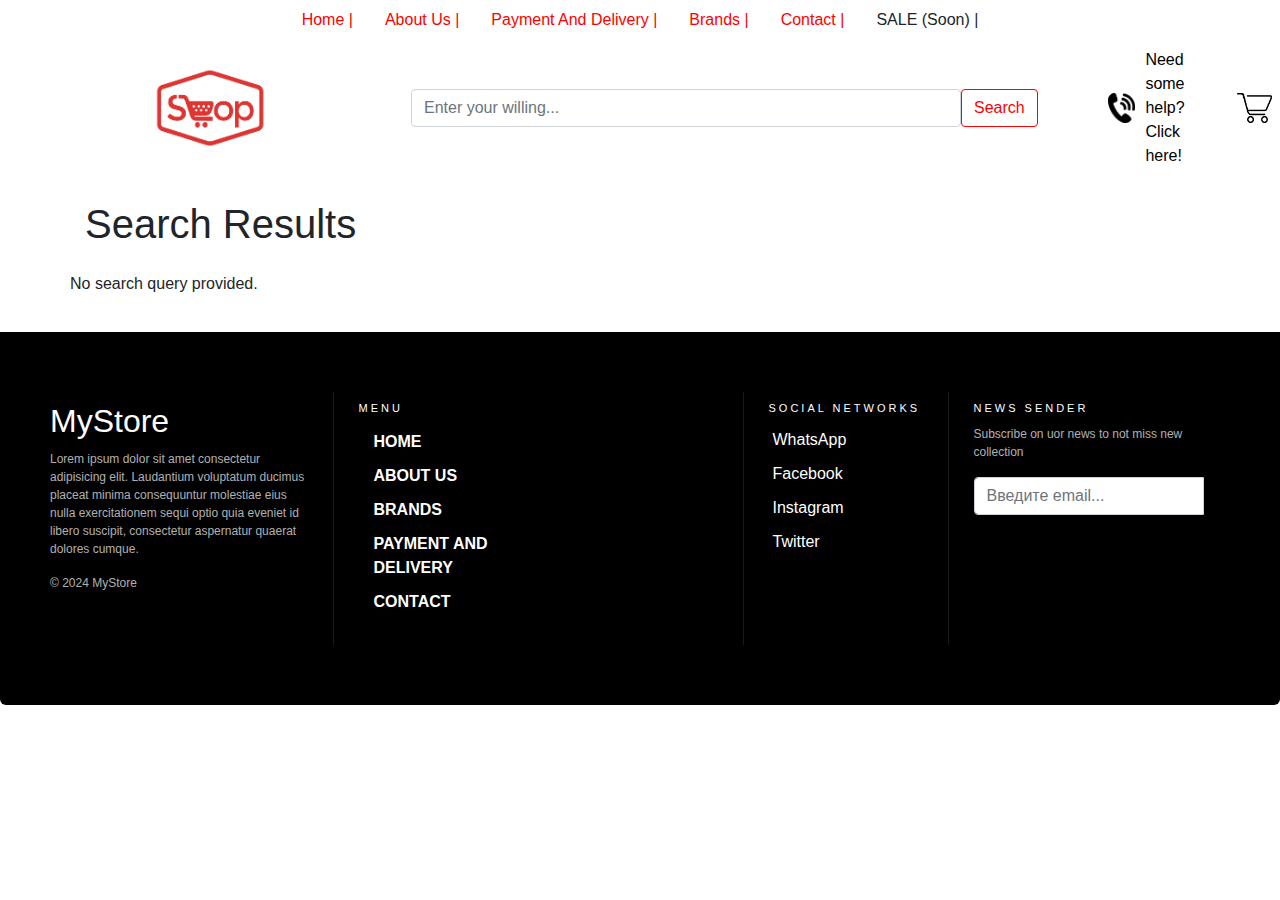
<file: search.html>
<!DOCTYPE html>
<html lang="en">
<head>
    <meta charset="UTF-8">
    <meta name="viewport" content="width=device-width, initial-scale=1.0">
    <title>Search Results</title>
    <link rel="stylesheet" href="css/main.css">
    <link href="https://stackpath.bootstrapcdn.com/bootstrap/4.3.1/css/bootstrap.min.css" rel="stylesheet">
    <link rel="stylesheet" href="css/main.css">
</head>
<body>
     <!-- ----------------------- NAVBAR ----------------------- -->
     <ul class="nav justify-content-center navup">
        <li class="nav-item">
          <a class="nav-link active" aria-current="page" href="index.html">Home |</a>
        </li>
        <li class="nav-item">
          <a class="nav-link" href="about-us.html">About Us |</a>
        </li>
        <li class="nav-item">
          <a class="nav-link" href="pay-and-del.html">Payment And Delivery |</a>
        </li>
        <li class="nav-item">
            <a class="nav-link" href="brands.html">Brands |</a>
        </li>
        <li class="nav-item">
            <a class="nav-link" href="contact.html">Contact |</a>
        </li>
        <li class="nav-item">
          <a class="nav-link disabled" aria-disabled="true">SALE (Soon) |</a>
        </li>
      </ul>
    </div>
    <!-- ----------------------- HEADER ----------------------- -->
  
    <nav class="navbar navbar-expand-lg bg-body-tertiary">
      <div class="container">
        <a class="navbar-brand" href="#">
          <img src="img/store-logo.png" class="logo-img" alt="Logo" width="150" height="120" class="d-inline-block align-text-top">
        </a>
        
        <!-- <a class="header-logo-text">MyStore |<br>Buy everything |</a> -->
        <button class="navbar-toggler" type="button" data-bs-toggle="collapse" data-bs-target="#navbarSupportedContent" aria-controls="navbarSupportedContent" aria-expanded="false" aria-label="Toggle navigation">
          <span class="navbar-toggler-icon"></span>
        </button>
        <div class="collapse navbar-collapse" id="navbarSupportedContent">
          
          <form class="d-flex" role="search" id="searchForm">
            <input class="form-control me-2 searchform" type="search" placeholder="Enter your willing..." aria-label="Search" id="searchInput">
            <button class="btn btn-outline-success" type="submit">Search</button>
          </form>
          <img src="img/phone.png" class="phone-logo" alt="" srcset="">
          <a href="contact.html" class="help-text">Need some help?<br>Click here!</a>
          
          <a href="cart.html" class="cart-button"><img src="img/cart-logo.png" class="cart-logo" alt="" srcset=""></a>
        </div>
      </div>
    </nav>
    <div class="container">
        <h1 class="my-4">Search Results</h1>
        <div id="search-results" class="row"></div>
    </div>


    
<!-- ----------------------- FOOTER ----------------------- --> 

<footer class="footer-bs">
    <div class="row">
      
      <div class="col-md-3 footer-brand animated fadeInLeft">
        <h2>MyStore</h2>
        <p>Lorem ipsum dolor sit amet consectetur adipisicing elit. Laudantium voluptatum ducimus placeat minima consequuntur molestiae eius nulla exercitationem sequi optio quia eveniet id libero suscipit, consectetur aspernatur quaerat dolores cumque.</p>
        <p>© 2024 MyStore</p>
      </div>
        
      <div class="col-md-4 footer-nav animated fadeInUp">
      <h4>Menu</h4>
      <div class="col-md-6">
       <ul class="pages">
          <li><a href="#">Home</a></li>
          <li><a href="#">About us</a></li>
          <li><a href="#">Brands</a></li>
          <li><a href="#">Payment and Delivery</a></li>
          <li><a href="#">Contact</a></li>
       </ul>
      </div>
      <div class="col-md-6">
        </div>  
      </div>
      <div class="col-md-2 footer-social animated fadeInDown">
      <h4>Social Networks</h4>
        <ul>
          <li><a href="#">WhatsApp</a></li>
          <li><a href="#">Facebook</a></li>
          <li><a href="#">Instagram</a></li>
          <li><a href="#">Twitter</a></li>
        </ul>
        </div>
          
          <div class="col-md-3 footer-ns animated fadeInRight">
          <h4>News Sender</h4>
          <p>Subscribe on uor news to not miss new collection</p>
          <p>
          <div class="input-group">
          <input type="text" class="form-control" placeholder="Введите email...">
          <span class="input-group-btn">
          <button class="btn btn-default" type="button"><span class="glyphicon glyphicon-envelope"></span></button>
          </span>
          </div>
          </p>
          </div>
        </div>
      </footer>

    <script src="js/searchResults.js"></script>
    <script src="js/search.js"></script>

</body>
</html>
</file>
<file: css/main.css>
.navup li a{
    color: red;
    transition: transform 0.2s ease;
}

.navup li a:hover{
    color: black;
    transform: scale(1.1);
}

.navdown{
    background-color: black;
}

.navdown li a{
    color: white;
    transition: transform 0.2s ease;
}

.navdown li a:hover{
    color: red;
    transform: scale(1.1);
}

.header-logo-text{
    font-size: larger;
    font-weight: 700;
    color: black;
    text-decoration: none;
}

.help-text{
    font-size: medium;
    font-weight: 300;
    color: black;
    margin-right: 50px;
}

.searchform{
    width: 550px;
    margin-left: 110px;
    
}


.btn-outline-success{
    border: 1px solid red;
    color: red;
    margin-right: 70px;
}

.btn-outline-success:hover{
    background-color: red;
}

.logo-img{
    margin-top: -20px;
    margin-bottom: -20px;
    margin-left: 50px;
}

.phone-logo{
    width: 30px;
    height: 30px;
    margin-right: 10px;
}

.cart-logo{
    width: 35px;
    height: 30px;
}

.cart-button{
    border: 0px solid;
    background-color: white;
}


.btn-success{
    background-color: red;  
    border: 0px solid
}

.add-to-cart{
    background-color: black;  
    border: 0px solid
}

.card-mainpage{
    margin-top: 50px;
}

.link-cards{
    margin-top: 50px;
}

.rating-text{
    margin-top: 50px;
    margin-bottom: 30px;
    
}

.progress-bar{
    background-color: red;
    
}
.progress{
    margin-bottom: 50px;
}

/* ------------ Footer ------------ */

.footer-bs {
    
    background-color: black;
      padding: 60px 40px;
      color: rgba(255,255,255,1.00);
      border-bottom-right-radius: 6px;
      border-top-left-radius: 0px;
      border-bottom-left-radius: 6px;
    width: 100%;
    margin-top:20px;
    
  }
  .footer-bs .footer-brand, .footer-bs .footer-nav, .footer-bs .footer-social, .footer-bs .footer-ns { padding:10px 25px; }
  .footer-bs .footer-nav, .footer-bs .footer-social, .footer-bs .footer-ns { border-color: transparent; }
  .footer-bs .footer-brand h2 { margin:0px 0px 10px; }
  .footer-bs .footer-brand p { font-size:12px; color:rgba(255,255,255,0.70); }
  
  .footer-bs .footer-nav ul.pages { list-style:none; padding:0px; }
  .footer-bs .footer-nav ul.pages li { padding:5px 0px;}
  .footer-bs .footer-nav ul.pages a { color:rgba(255,255,255,1.00); font-weight:bold; text-transform:uppercase; }
  .footer-bs .footer-nav ul.pages a:hover { color:rgba(255,255,255,0.80); text-decoration:none; }
  .footer-bs .footer-nav h4 {
      font-size: 11px;
      text-transform: uppercase;
      letter-spacing: 3px;
      margin-bottom:10px;
  }
  
  .footer-bs .footer-nav ul.list { list-style:none; padding:0px; }
  .footer-bs .footer-nav ul.list li { padding:5px 0px;}
  .footer-bs .footer-nav ul.list a { color:rgba(255,255,255,0.80); }
  .footer-bs .footer-nav ul.list a:hover { color:rgba(255,255,255,0.60); text-decoration:none; }
  
  .footer-bs .footer-social ul { list-style:none; padding:0px; }
  .footer-bs .footer-social h4 {
      font-size: 11px;
      text-transform: uppercase;
      letter-spacing: 3px;
  }
  .footer-bs .footer-social li { padding:5px 4px;}
  .footer-bs .footer-social a { color:rgba(255,255,255,1.00);}
  .footer-bs .footer-social a:hover { color:rgba(255,255,255,0.80); text-decoration:none; }
  
  .footer-bs .footer-ns h4 {
      font-size: 11px;
      text-transform: uppercase;
      letter-spacing: 3px;
      margin-bottom:10px;
  }
  .footer-bs .footer-ns p { font-size:12px; color:rgba(255,255,255,0.70); }
  
  @media (min-width: 768px) {
      .footer-bs .footer-nav, .footer-bs .footer-social, .footer-bs .footer-ns { border-left:solid 1px rgba(255,255,255,0.10); }
  }
</file>
<file: css/about-us.css>
h1{
    margin-top: 30px;
    text-align: center;
}

h3{
    margin-bottom: 30px;
    text-align: center;
    color: red
}

.card-why{
    margin-top: 30px;
    margin-bottom: 30px;
}
</file>
<file: css/brands.css>
h1{
    text-align: center;
    margin-top: 30px;
}
</file>
<file: css/contact.css>
.card-group{
    margin-top: 70px;
    margin-bottom: 40px;
}

h3{
    text-align: center;
    margin-bottom: 20px;
}

.btn-outline-danger{
    margin-top: 20px;
    margin-bottom: 40px;
}

.card-img-top{
    width: 60px;
    height: 60px;
    align-self: center;
    display: flex;
    margin-top: 30px;
}

h5{
    text-align: center;
}
</file>
<file: css/pay-and-del.css>
h1{
    text-align: center;
    margin-top: 30px;
}
h3{
    text-align: center;
    margin-top: 10px;
    margin-bottom: 30px;
    color: red
}
.card1{
    margin-right: 20px;
}
</file>
<file: css/product.css>
.card-img-top{
    width: 500px;
    align-self: center;
    display: flex;
}
</file>
<file: css/products.css>
.cat-title{
    color:red;
    text-align: center;
    margin-bottom: 30px;
}
.title{
    text-align: center;
    margin-top: 30px;
}
</file>
